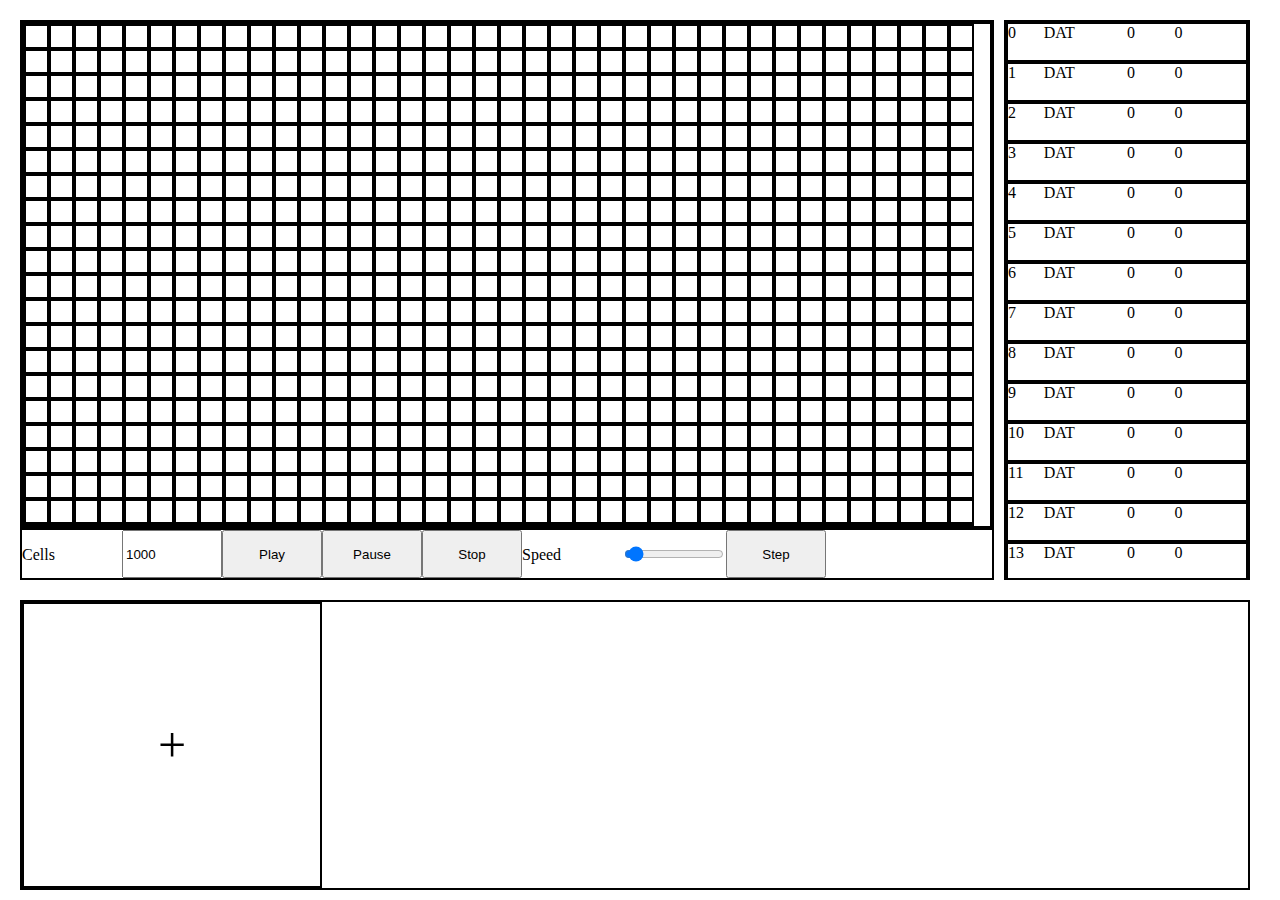
<file: index.html>
<!DOCTYPE html>
<html>
	<head>
		<meta charset='utf-8'>
		<meta name="viewport" content="width=device-width, initial-scale=1, shrink-to-fit=no">
		<link rel='stylesheet' href='index.css'>
	</head>

	<body>
		
		<div class='row-1'>
			<div class='arena'>
			<div class='battleField'></div>
				<div class='control-panel'>
					<p>Cells</p><input id='max' onchange='setup()' type='number' value=1000></input>
					<button onclick='play()'>Play</button>
					<button onclick='pause()'>Pause</button><button onclick='stop()'>Stop</button>
					<p>Speed</p><input id='speed' onchange='play()' type='range' min=0 max=20 step=0.1 value=1></input>
					<button onclick='step()'>Step</button>
				</div>

			</div>
			<div class='tape'></div>
			
		</div>

		<div class='bots-panel'>
			<div onclick='addBot()' class='add-bot'>+</div>
		</div>
	</body>

	<script src='index.js'></script>
</html>
</file>
<file: index.css>
* {
	box-sizing: border-box;
}

html, body {
	width: calc(100% - 10px);
	height: calc(100% - 10px);
	margin: 0px;
	padding: 0px;
}
p {
	width: 100px;
}
.row-1 {
	width: 100%;
	height: calc(100% - 300px);
	display: flex;
	flex-direction: row;
	padding: 10px;
	margin: 10px;
	min-height: 300px;
}	

.arena {
	width: calc(100% - 250px);
	height: 100%;
	border: 2px solid;
	position: relative;
	margin-right: 10px;
}

.battleField {
	display: flex;
	flex-direction: row;
	flex-wrap: wrap;
	align-content: flex-start;
	width: 100%;
	height: calc(100% - 50px);
	border: 2px solid;
	position: relative;
	margin-right: 10px;
	overflow-y: scroll;
}

.control-panel {
	display: flex;
	width: 100%;
	height: 50px;
	border-top: 2px solid;
}

input {
	width: 100px;
}
.tape {
	width: 250px;
	height: 100%;
	border: 2px solid;
	margin-right: 10px;
	overflow-y: scroll;
}

.bots-panel {
	display: flex;
	width: calc(100% - 30px);
	height: 290px;
	margin-left: 20px;
	border: 2px solid;
	overflow-x: scroll;
	overflow-y: hidden;
}

.add-bot {
	display: flex;
	align-items: center;
	justify-content: center;
	width: 300px;
	min-width: 300px;
	height: 100%;
	border: 2px solid;
	font-size: 50px;
}	

.read {
	width: 100%;
	height: 40px;
}
.bot {
	min-width: 300px;
	width: 300px;
	height: 100%;
	border: 5px solid;
	resize: none;
	font-size: 15px;
}

.cursor-0 {
	color: red;
}

.cursor-1 {
	color: cyan;
}

.cursorCell-0 {
	color: red;
}

.cursorCell-1 {
	color: cyan;
}
button {
	width: 100px;
}
#speed {
	width: 100px;
}
.bot-0 {
	background: yellow;
}

.bot-1 {
	background: green;
}

.botSource-0 {
	border: 4px solid yellow !important;
}

.botSource-1 {
	border: 4px solid green !important;
}

.command {
	display: flex;
	width: 100%;
	height: 40px;
	border: 2px solid;
}

.command-id {
	width: 15%;
	height: 100%;
}

.command-data {
	width: 35%;
	height: 100%;
}

.command-param1 {
	width: 20%;
	height: 100%;
}

.command-param2 {
	width: 20%;
	height: 100%
}

.cell {
	width: 25px;
	height: 25px;
	border: 2px solid;
}
</file>
